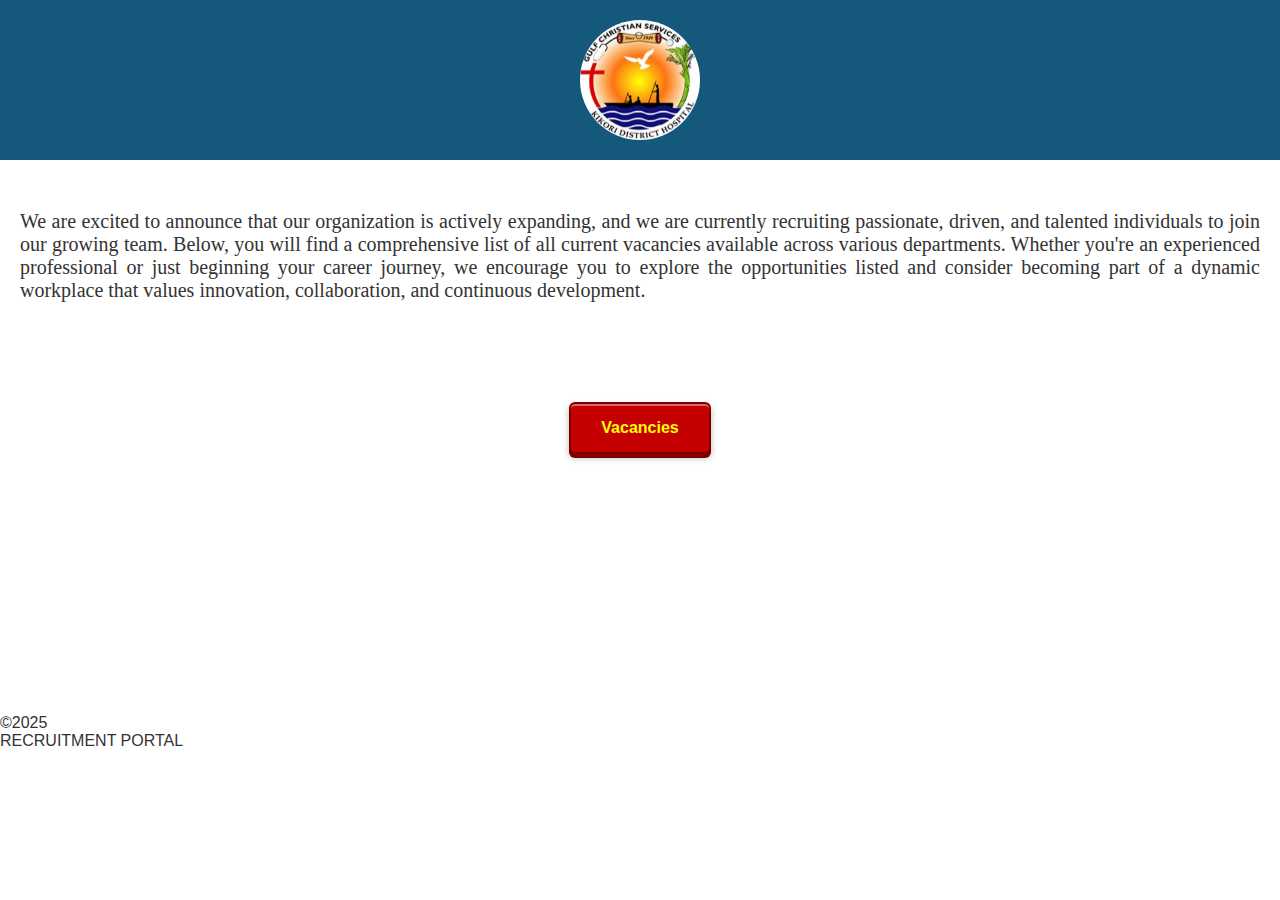
<file: Index.html>
<!DOCTYPE html>
<html lang="en">
<head>
  <meta charset="UTF-8">
  <meta name="viewport" content="width=device-width, initial-scale=1">
  <title>GCSKDH Recruitment Page</title>
  <link rel="stylesheet" href="Style.Css">
</head>
<body>

  <header>
    <img src="GCS-KDH Final.png" alt="GCS Logo" class="gcs-logo">
  </header>

  <main>
    <div class="description">
      We are excited to announce that our organization is actively expanding, and we are currently recruiting passionate, driven, and talented individuals to join our growing team. 
      Below, you will find a comprehensive list of all current vacancies available across various departments. 
      Whether you're an experienced professional or just beginning your career journey, we encourage you to explore the opportunities listed and consider becoming part of a dynamic workplace that values innovation, collaboration, and continuous development.
    </div>

    <div style="height: 50px;"></div>

    <center><button class="download-btn" onclick="downloadPDF()">Vacancies</button></center>
  </main>
<br>
<br>
<br>
  <footer>
    <div class="footer-black">©2025</div>
    <div class="footer-yellow">RECRUITMENT PORTAL</div>
  </footer>

  <script src="Script.js"></script>
</body>
</html>
</file>
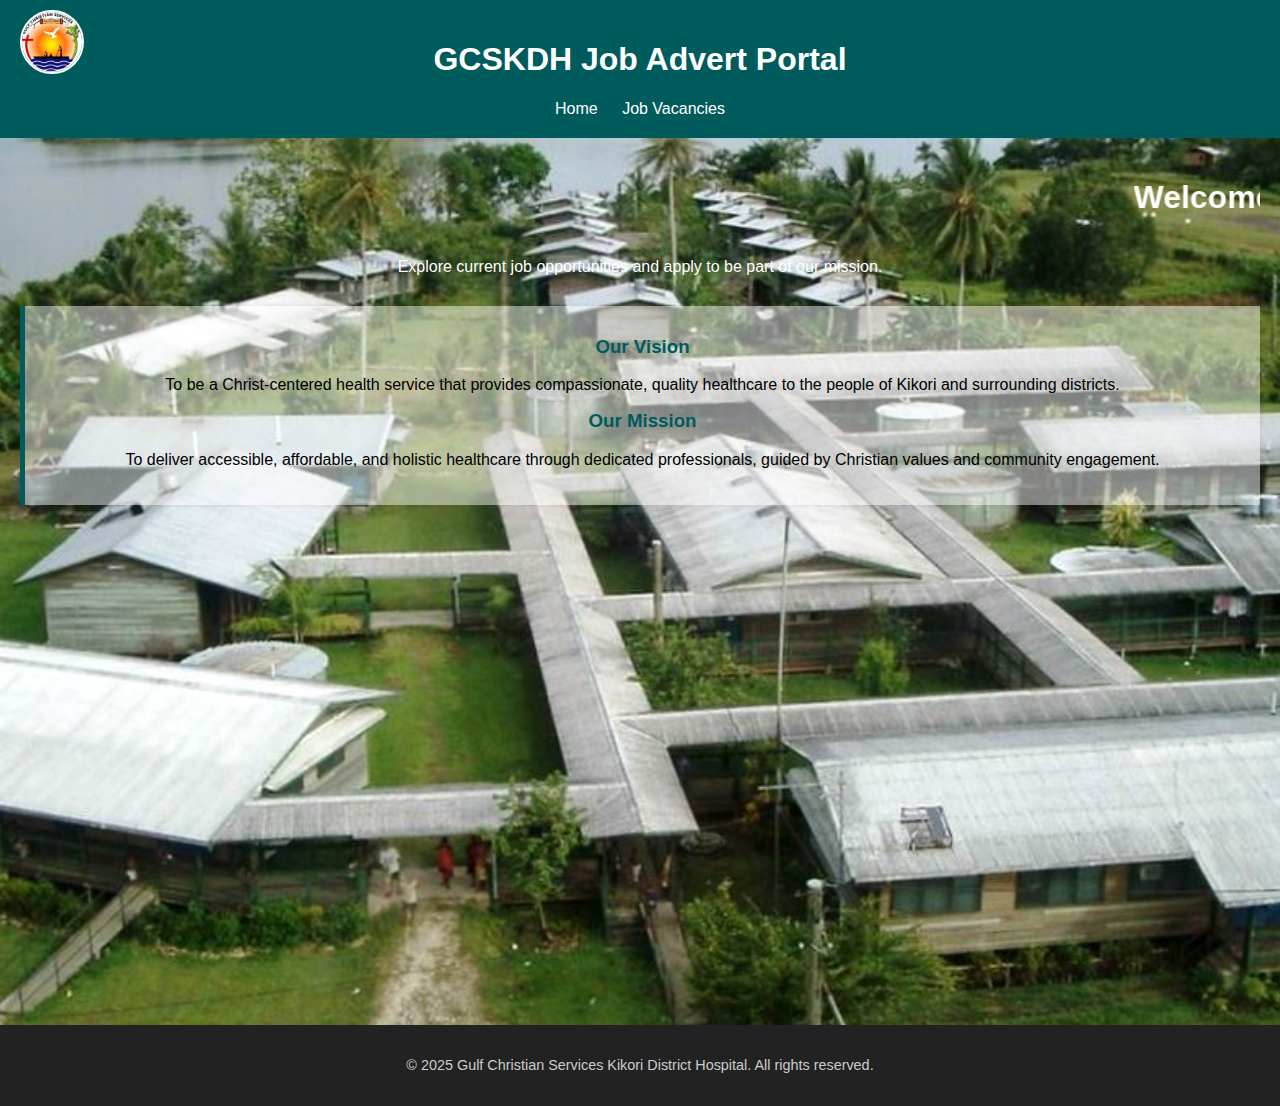
<file: index.html>
<!DOCTYPE html>
<html lang="en">
<head>
  <meta charset="UTF-8">
  <title>GCSKDH Job Portal</title>
  <link rel="stylesheet" href="style.css">
</head>
<body>
  <header>
    <img src="logo.jpg" alt="GCSKDH Logo" class="logo">
    <h1>GCSKDH Job Advert Portal</h1>
    <nav>
      <a href="index.html">Home</a>
      <a href="jobs.html" class="nav-link" id="job-link">Job Vacancies</a>
    </nav>
  </header>

  <script>
  window.addEventListener('DOMContentLoaded', () => {
    const jobLink = document.getElementById('job-link');
    if (jobLink) {
      jobLink.classList.add('auto-highlight');
    }
  });
</script>



<main>
  <marquee behavior="scroll" direction="left" scrollamount="15">
    <h1 style="color: white;">Welcome to Gulf Christian Services Kikori District Hospital</h1>
  </marquee>

  <center>
    <p style="color: white;">Explore current job opportunities and apply to be part of our mission.</p>
  </center>

  <section class="vision-mission">
    <center><h3>Our Vision</h3></center>
    <center><p>To be a Christ-centered health service that provides compassionate, quality healthcare to the people of Kikori and surrounding districts.</p></center>

    <center><h3>Our Mission</h3></center>
    <center><p>To deliver accessible, affordable, and holistic healthcare through dedicated professionals, guided by Christian values and community engagement.</p></center>
  </section>
</main>




  <footer>
    <p>&copy; 2025 Gulf Christian Services Kikori District Hospital. All rights reserved.</p>
  </footer>
</body>
</html>
</file>
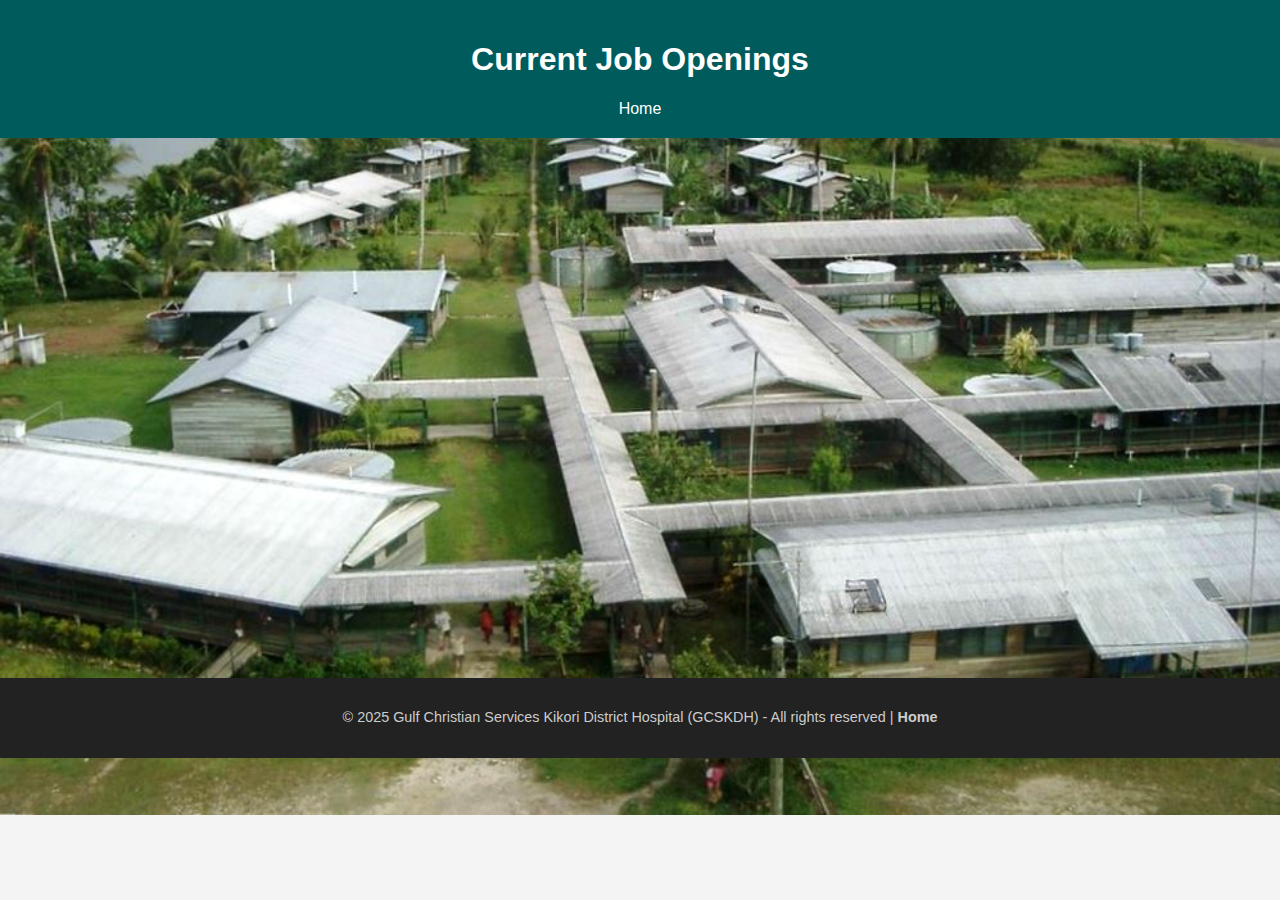
<file: jobs.html>
<!DOCTYPE html>
<html lang="en">
<head>
  <meta charset="UTF-8" />
  <title>Job Vacancies | GCSKDH</title>
  <link rel="stylesheet" href="style.css" />
</head>
<body>
  <header>
    <h1>Current Job Openings</h1>
    <nav>
      <a href="index.html">Home</a>
    </nav>
  </header>

  <main id="job-list">
    <!-- Jobs will be dynamically loaded here -->
  </main>
<footer>
  <p>
    &copy; 2025 Gulf Christian Services Kikori District Hospital (GCSKDH) - All rights reserved |
    <a href="index.html" class="footer-link">Home</a>
  </p>
</footer>


  <script src="script.js"></script>
</body>
</html>
</file>
<file: Style.Css>
body {
  margin: 0;
  font-family: Arial, sans-serif;
  background-color: white;
  color: #333;
}

header {
  background-color: #14597b;
  height: 160px;
  display: flex;
  align-items: center;
  justify-content: center;
}

.gcs-logo {
  width: 120px;
  height: 120px;
  border-radius: 50%;
}


main {
  padding: 50px 20px;
  text-align: justify;
  min-height: 400px;
  font-family: 'Times New Roman', Times, serif;

.description {
  margin-bottom: 50px;
  font-size: 20px;
  font-family: "Times New Roman", Times, serif;
}

.download-btn {
  background-color: #c40000;
  color: yellow;
  font-weight: bold;
  padding: 15px 30px;
  border: 2px solid #800000;
  border-radius: 6px;
  box-shadow: inset 0 2px 0 rgba(255, 255, 255, 0.4),
              0 4px 0 #800000,
              0 4px 6px rgba(0, 0, 0, 0.3);
  font-size: 16px;
  cursor: pointer;
  transition: 0.2s ease;
}

.download-btn:hover {
  background-color: #a00000;
  transform: translateY(1px);
  box-shadow: inset 0 1px 0 rgba(255, 255, 255, 0.3),
              0 2px 0 #800000,
              0 2px 4px rgba(0, 0, 0, 0.2);
}


footer {
  text-align: center;
  font-size: 20px;
}

.footer-black {
  background-color: black;
  color: white;
  padding: 40px 20px;
}

.footer-yellow {
  background-color: rgb(31, 8, 230);
  color: rgb(241, 241, 234);
  padding: 40px 20px;
}
</file>
<file: style.css>
body {
  font-family: Arial, sans-serif;
  margin: 0;
  background-color: #f4f4f4;
}

header {
  background-color: #005b5c;
  color: white;
  padding: 20px;
  text-align: center;
  position: relative;
}

header .logo {
  position: absolute;
  top: 10px;
  left: 20px;
  width: 60px;
  height: auto;
}

nav a {
  margin: 0 10px;
  color: white;
  text-decoration: none;
}

main {
  padding: 20px;
  
}

.job-card {
  background: white;
  padding: 15px;
  margin-bottom: 15px;
  border-left: 5px solid #005b5c;
  box-shadow: 0 0 5px rgba(0,0,0,0.1);
}


header .logo {
  position: absolute;
  top: 10px;
  left: 20px;
  width: 60px;
  height: 60px;
  border-radius: 50%;
  object-fit: cover;
  border: 2px solid white; /* Optional: white border around the circle */
}


body {
  font-family: Arial, sans-serif;
  margin: 0;
  display: flex;
  flex-direction: column;
  height: 100%;
  background-image: url('kikori-solar.jpg'); /* Replace with your image */
  background-size: cover;
  background-position: center;
  background-repeat: no-repeat;
}




footer {
  background-color: #005b5c;
  color: white;
  text-align: center;

  padding: 40px 5px;
  margin-top: 500px;
}

.apply-btn {
  display: inline-block;
  background-color: #00796b;
  color: white;
  padding: 10px 15px;
  text-decoration: none;
  border-radius: 4px;
  margin-top: 10px;
  transition: background-color 0.3s ease;
}

.apply-btn:hover {
  background-color: #004d40;
}

.job-card {
  background: white;
  padding: 20px;
  margin-bottom: 25px;
  border-left: 6px solid #00796b;
  box-shadow: 0 0 8px rgba(0,0,0,0.1);
  border-radius: 4px;
}



.vision-mission {
  background-color: #ffffff77;
  padding: 20px;
  margin-top: 30px;
  border-left: 5px solid #005b5c;
  box-shadow: 0 0 5px rgba(0,0,0,0.1);
}

.vision-mission h3 {
  color: #005b5c;
  margin-top: 10px;
}

footer {
  text-align: center;
  padding: 15px 10px;
  background-color: #222;
  color: #ccc;
  font-size: 0.9em;
  line-height: 1.5;
}

footer a.footer-link {
  color: #ccc;
  text-decoration: none;
  font-weight: bold;
}

footer a.footer-link:hover {
  text-decoration: underline;
  color: white;
}

/* Responsive font and layout adjustments */
@media (max-width: 600px) {
  footer {
    font-size: 0.85em;
    padding: 20px 15px;
  }

  .job-card {
    padding: 15px;
  }

  .apply-btn {
    padding: 10px 14px;
    font-size: 0.95em;
  }
}
</file>
